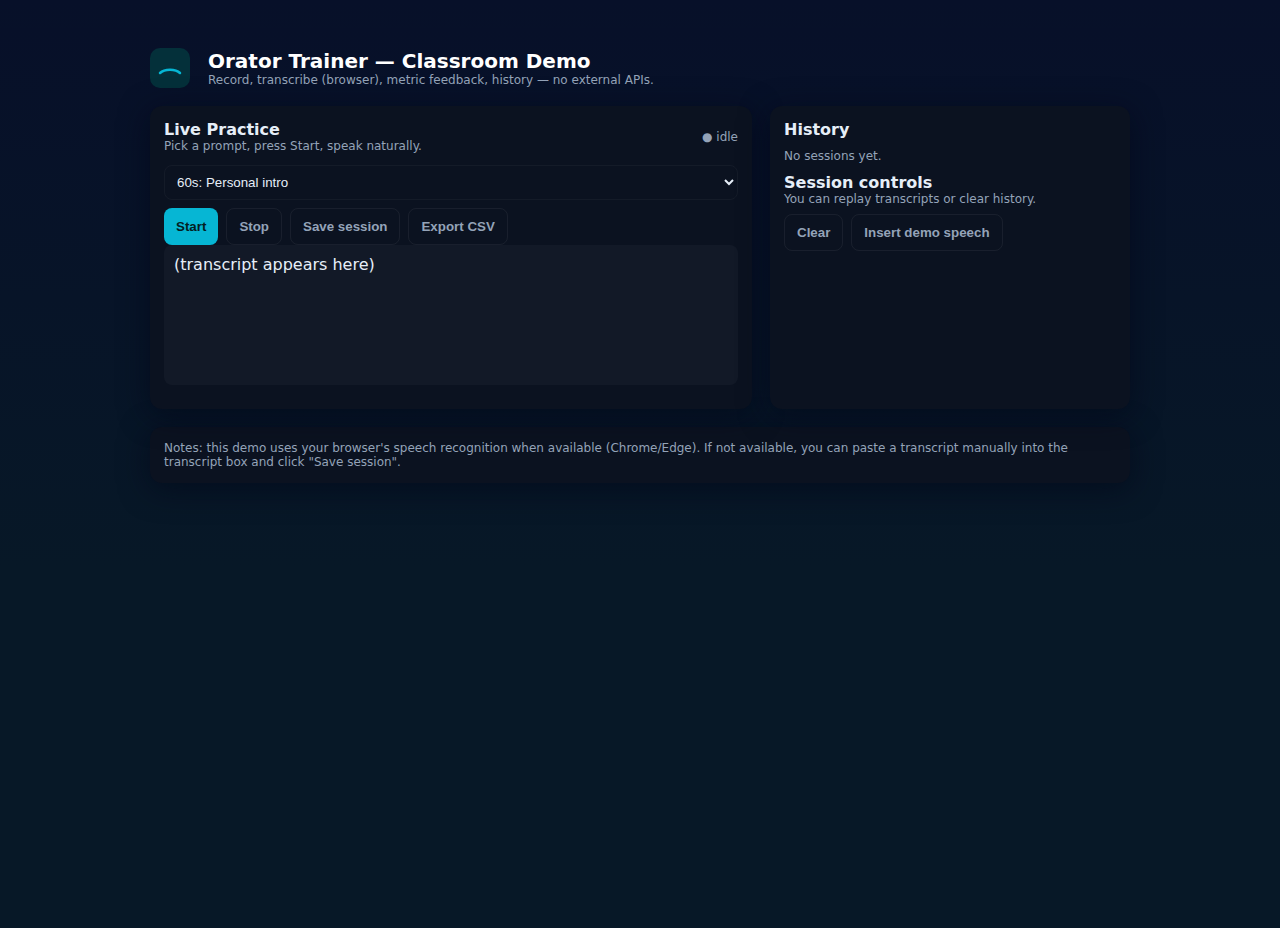
<file: index.html>
<!doctype html>
<html lang="en">
<head>
  <meta charset="utf-8" />
  <meta name="viewport" content="width=device-width,initial-scale=1" />
  <title>Orator Trainer — Demo</title>
  <style>
    :root{--bg:#0f1724;--card:#0b1220;--accent:#06b6d4;--muted:#94a3b8;--glass:rgba(255,255,255,0.03)}
    html,body{height:100%;margin:0;background:linear-gradient(180deg,#071029 0%, #071827 60%);font-family:Inter,ui-sans-serif,system-ui,-apple-system,"Segoe UI",Roboto,'Helvetica Neue',Arial}
    .wrap{max-width:980px;margin:28px auto;padding:20px}
    header{display:flex;align-items:center;gap:18px;color:white}
    header h1{margin:0;font-size:20px}
    .grid{display:grid;grid-template-columns:1fr 360px;gap:18px;margin-top:18px}
    .card{background:var(--card);border-radius:12px;padding:14px;color:#e6eef8;box-shadow:0 6px 30px rgba(2,6,23,0.6)}
    button{background:var(--accent);border:none;color:#042022;padding:10px 12px;border-radius:8px;cursor:pointer;font-weight:600}
    button.secondary{background:transparent;border:1px solid rgba(255,255,255,0.06);color:var(--muted)}
    .controls{display:flex;gap:8px;margin-top:8px}
    #transcript{min-height:120px;white-space:pre-wrap;background:var(--glass);padding:10px;border-radius:8px;color:#e6eef8}
    .metrics{display:flex;flex-wrap:wrap;gap:10px;margin-top:10px}
    .metric{background:linear-gradient(180deg, rgba(255,255,255,0.02), rgba(255,255,255,0.01));padding:8px;border-radius:8px;min-width:120px}
    .history-list{max-height:260px;overflow:auto;margin-top:10px}
    table{width:100%;border-collapse:collapse;color:#cfe8ff}
    td,th{padding:6px;border-bottom:1px dashed rgba(255,255,255,0.03);font-size:13px}
    footer{margin-top:18px;color:var(--muted);font-size:13px}
    .suggestion{background:rgba(6,182,212,0.08);color:var(--accent);padding:8px;border-radius:8px;margin-top:10px}
    .small{font-size:12px;color:var(--muted)}
  </style>
</head>
<body>
  <div class="wrap">
    <header>
      <svg width="40" height="40" viewBox="0 0 24 24" fill="none" aria-hidden><rect width="24" height="24" rx="6" fill="#04303a"/><path d="M6 15s2-2 6-2 6 2 6 2" stroke="#06b6d4" stroke-width="1.5" stroke-linecap="round" stroke-linejoin="round"/></svg>
      <div>
        <h1>Orator Trainer — Classroom Demo</h1>
        <div class="small">Record, transcribe (browser), metric feedback, history — no external APIs.</div>
      </div>
    </header>

    <div class="grid">
      <main class="card">
        <div style="display:flex;gap:12px;align-items:center;justify-content:space-between">
          <div>
            <strong>Live Practice</strong>
            <div class="small">Pick a prompt, press Start, speak naturally.</div>
          </div>
          <div class="small" id="status">● idle</div>
        </div>

        <div style="margin-top:12px">
          <select id="prompt" style="width:100%;padding:8px;border-radius:8px;background:transparent;color:#e6eef8;border:1px solid rgba(255,255,255,0.04)">
            <option>60s: Personal intro</option>
            <option>45s: Explain your favourite concept</option>
            <option>30s: Pitch a product</option>
            <option>60s: Tell a brief story</option>
            <option>30s: Explain like I'm 10</option>
          </select>
        </div>

        <div class="controls">
          <button id="startBtn">Start</button>
          <button id="stopBtn" class="secondary" disabled>Stop</button>
          <button id="saveBtn" class="secondary" disabled>Save session</button>
          <button id="exportBtn" class="secondary">Export CSV</button>
        </div>

        <div id="transcript" contenteditable="false" aria-live="polite">(transcript appears here)</div>

        <div class="metrics" id="metrics"></div>

        <div class="suggestion" id="suggestion" style="display:none"></div>
      </main>

      <aside class="card">
        <strong>History</strong>
        <div class="history-list" id="history"></div>
        <div style="margin-top:10px">
          <strong>Session controls</strong>
          <div class="small">You can replay transcripts or clear history.</div>
          <div style="display:flex;gap:8px;margin-top:8px">
            <button id="clearHistory" class="secondary">Clear</button>
            <button id="demoFill" class="secondary">Insert demo speech</button>
          </div>
        </div>
      </aside>
    </div>

    <footer class="card small">Notes: this demo uses your browser's speech recognition when available (Chrome/Edge). If not available, you can paste a transcript manually into the transcript box and click "Save session".</footer>
  </div>

  <script>
  // == Simple Orator Trainer Demo (single-file) ==
  // Features:
  // - Uses browser SpeechRecognition if available for live transcription
  // - Calculates WPM, filler words, pause count, longest pause
  // - Simple pitch range estimation via WebAudio (voiced frames)
  // - Save sessions to localStorage and export CSV

  // ----- Utilities -----
  const $ = id => document.getElementById(id);

  // Filler words list
  const FILLERS = ['um','uh','like','you know','actually','basically','right','so','i mean','kind of','sort of'];

  // ----- State -----
  let recognition = null;
  let recognizing = false;
  let finalTranscript = '';
  let startTime = null;
  let speechStart = null;
  let audioContext = null;
  let mediaStream = null;
  let lastSpeechTime = 0;
  let pauses = [];
  let pitchSamples = [];

  // ----- UI refs -----
  const startBtn = $('startBtn');
  const stopBtn = $('stopBtn');
  const saveBtn = $('saveBtn');
  const exportBtn = $('exportBtn');
  const transcriptEl = $('transcript');
  const statusEl = $('status');
  const metricsEl = $('metrics');
  const suggestionEl = $('suggestion');
  const historyEl = $('history');
  const promptEl = $('prompt');

  // ----- Speech recognition setup -----
  function supportsSpeechRecognition(){
    return !!(window.SpeechRecognition || window.webkitSpeechRecognition);
  }

  function startRecognition(){
    if (!supportsSpeechRecognition()){
      alert('SpeechRecognition not available in this browser. You can still paste a transcript manually and save.');
      return;
    }
    const SR = window.SpeechRecognition || window.webkitSpeechRecognition;
    recognition = new SR();
    recognition.interimResults = true;
    recognition.continuous = true;
    recognition.lang = 'en-US';

    finalTranscript = '';
    transcriptEl.textContent = '';

    recognition.onstart = () => {
      recognizing = true; statusEl.textContent = '● listening';
      startTime = performance.now(); speechStart = null; pauses = []; lastSpeechTime = performance.now(); pitchSamples = [];
      stopBtn.disabled = false; startBtn.disabled = true; saveBtn.disabled = true;
    };

    recognition.onresult = (event) => {
      let interim = '';
      for (let i=event.resultIndex;i<event.results.length;i++){
        const res = event.results[i];
        if (res.isFinal){ finalTranscript += res[0].transcript + ' '; speechDetected(); }
        else interim += res[0].transcript;
      }
      transcriptEl.textContent = (finalTranscript + '\n' + interim).trim();
      computeLiveMetrics();
    };

    recognition.onerror = (e) => { console.warn('recognition error', e); };
    recognition.onend = () => { recognizing = false; statusEl.textContent = '● idle'; stopProcessingAudio(); stopBtn.disabled = true; startBtn.disabled = false; saveBtn.disabled = finalTranscript.trim().length===0; };

    recognition.start();
    startAudioCaptureForPitch();
  }

  function stopRecognition(){
    if (recognition){ recognition.stop(); recognition = null; }
  }

  // ----- Audio capture for pause/pitch analysis -----
  async function startAudioCaptureForPitch(){
    try{
      mediaStream = await navigator.mediaDevices.getUserMedia({audio:true});
      audioContext = new (window.AudioContext || window.webkitAudioContext)();
      const source = audioContext.createMediaStreamSource(mediaStream);
      const analyser = audioContext.createAnalyser(); analyser.fftSize = 2048;
      source.connect(analyser);
      const data = new Float32Array(analyser.fftSize);

      // sample loop
      function sample(){
        analyser.getFloatTimeDomainData(data);
        const rms = Math.sqrt(data.reduce((s,v)=>s+v*v,0)/data.length);
        const now = performance.now();
        // detect silence vs speech via RMS threshold
        if (rms > 0.01){ // voiced
          lastSpeechTime = now;
          // pitch estimate via auto-correlation
          const pitch = autoCorrelate(data, audioContext.sampleRate);
          if (pitch && pitch>50 && pitch<600) pitchSamples.push(pitch);
        } else {
          // if silence lasted > 400ms mark a pause
          const silenceLength = now - lastSpeechTime;
          // only add a pause when crossing threshold
          if (silenceLength>400 && (pauses.length===0 || (now - pauses[pauses.length-1].end) > 300)){
            pauses.push({start:lastSpeechTime, end:now});
          }
        }
        if (recognizing) requestAnimationFrame(sample);
      }
      requestAnimationFrame(sample);
    }catch(err){ console.warn('audio capture failed', err); }
  }

  function stopProcessingAudio(){
    if (mediaStream){ mediaStream.getTracks().forEach(t=>t.stop()); mediaStream=null; }
    if (audioContext){ audioContext.close(); audioContext=null; }
  }

  // Auto-correlation pitch finder (classic)
  function autoCorrelate(buf, sampleRate){
    // from many JS pitch examples, returns fundamental frequency or -1
    const SIZE = buf.length;
    let rms = 0; for (let i=0;i<SIZE;i++){ const val = buf[i]; rms+=val*val; } rms = Math.sqrt(rms/SIZE);
    if (rms<0.01) return null;
    let r1=0, r2=SIZE-1, th=0.2;
    for (let i=0;i<SIZE/2;i++) if (Math.abs(buf[i])<th){ r1=i; break; }
    for (let i=1;i<SIZE/2;i++) if (Math.abs(buf[SIZE-i])<th){ r2=SIZE-i; break; }
    buf = buf.slice(r1,r2);
    const newSize = buf.length;
    const c = new Array(newSize).fill(0);
    for (let i=0;i<newSize;i++) for (let j=0;j<newSize-i;j++) c[i]+=buf[j]*buf[j+i];
    let d=0; while(c[d]>c[d+1]) d++;
    let maxval=-1, maxpos=-1; for (let i=d;i<newSize;i++){ if (c[i]>maxval){ maxval=c[i]; maxpos=i;} }
    if (maxpos===-1) return null;
    const T0 = maxpos;
    return sampleRate / T0;
  }

  // ----- Metric calculations -----
  function wordsCount(txt){ if(!txt) return 0; return txt.trim().split(/\s+/).filter(Boolean).length; }

  function computeMetricsFromText(txt, speakingMs){
    const words = wordsCount(txt);
    const wpm = speakingMs>0 ? Math.round(words / (speakingMs/60000)) : 0;
    const lower = txt.toLowerCase();
    let fillerCount = 0; FILLERS.forEach(f => { const regex = new RegExp('\\b'+escapeRegExp(f)+'\\b','g'); const m = lower.match(regex); if (m) fillerCount += m.length; });
    const fillerPerMin = speakingMs>0 ? (fillerCount/(speakingMs/60000)).toFixed(1) : 0;
    const pauseCount = pauses.length;
    const longestPause = pauses.reduce((m,p)=>Math.max(m, p.end-p.start),0);
    const uniqueWords = new Set(txt.toLowerCase().replace(/[^a-z\s]/g,'').split(/\s+/).filter(Boolean));
    const ttr = words>0 ? (uniqueWords.size/words).toFixed(2) : 0;
    const pitchRange = pitchSamples.length? (Math.max(...pitchSamples)-Math.min(...pitchSamples)).toFixed(0) : 0;
    return {words,wpm,fillerCount,fillerPerMin,pauseCount,longestPause,ttr,pitchRange};
  }

  function computeLiveMetrics(){
    const txt = transcriptEl.textContent || '';
    const speakingMs = Math.max(1, performance.now() - (startTime || performance.now()));
    const m = computeMetricsFromText(txt, speakingMs);
    renderMetrics(m);
  }

  function renderMetrics(m){
    metricsEl.innerHTML = '';
    const blocks = [
      ['WPM', m.wpm], ['Words', m.words], ['Fillers/min', m.fillerPerMin], ['Pauses', m.pauseCount], ['Longest pause (ms)', Math.round(m.longestPause)], ['TTR', m.ttr], ['Pitch range (Hz)', m.pitchRange]
    ];
    blocks.forEach(b=>{ const d = document.createElement('div'); d.className='metric'; d.innerHTML = `<div style="font-weight:700">${b[1]}</div><div class="small">${b[0]}</div>`; metricsEl.appendChild(d); });
    offerSuggestion(m);
  }

  function offerSuggestion(m){
    suggestionEl.style.display = 'block';
    let text = '';
    if (m.wpm>190) text = 'You speak fast — try adding a 300–500ms pause at commas and sentence breaks.';
    else if (m.wpm<110) text = 'You speak slowly — try to increase tempo slightly to keep energy up.';
    else text = 'Pace is in a good band. Work on reducing filler words for clarity.';
    if (m.fillerPerMin>3) text = 'Too many filler words. Pause briefly instead of using fillers.';
    suggestionEl.textContent = text;
  }

  // escape regex helper
  function escapeRegExp(string){ return string.replace(/[.*+?^${}()|[\]\\]/g, '\\$&'); }

  // ----- Session saving -----
  function saveSession(){
    const now = new Date().toISOString();
    const txt = transcriptEl.textContent.trim();
    if (!txt){ alert('No transcript to save.'); return; }
    const speakingMs = Math.max(1, performance.now() - (startTime || performance.now()));
    const m = computeMetricsFromText(txt, speakingMs);
    const session = {id: now, prompt: promptEl.value, transcript: txt, metrics: m, date: now};
    const arr = JSON.parse(localStorage.getItem('orator_history')||'[]'); arr.unshift(session); localStorage.setItem('orator_history', JSON.stringify(arr));
    refreshHistory(); saveBtn.disabled=true;
  }

  function refreshHistory(){
    const arr = JSON.parse(localStorage.getItem('orator_history')||'[]');
    if (!arr.length) { historyEl.innerHTML = '<div class="small">No sessions yet.</div>'; return; }
    const rows = arr.map(s=>`<div style="padding:8px;border-radius:8px;margin-bottom:6px;background:rgba(255,255,255,0.02)"><div style="display:flex;justify-content:space-between"><div><strong>${s.prompt}</strong><div class="small">${new Date(s.date).toLocaleString()}</div></div><div style="text-align:right"><div class="small">WPM: ${s.metrics.wpm}</div><div style="margin-top:6px"><button class="smallBtn" data-id="${s.id}" onclick="replaySession('${s.id}')">Replay</button> <button class="smallBtn" data-id="${s.id}" onclick="deleteSession('${s.id}')">Delete</button></div></div></div><div style="margin-top:6px;font-size:13px">${escapeHtmlPreview(s.transcript)}</div></div>`).join('');
    historyEl.innerHTML = rows;
  }

  window.replaySession = function(id){
    const arr = JSON.parse(localStorage.getItem('orator_history')||'[]'); const s = arr.find(x=>x.id===id); if(!s) return; transcriptEl.textContent = s.transcript; renderMetrics(s.metrics); }
  window.deleteSession = function(id){ let arr = JSON.parse(localStorage.getItem('orator_history')||'[]'); arr = arr.filter(x=>x.id!==id); localStorage.setItem('orator_history', JSON.stringify(arr)); refreshHistory(); }

  function escapeHtmlPreview(s){ return s.replace(/</g,'&lt;').replace(/>/g,'&gt;').replace(/\n/g,'<br>'); }

  // Export CSV
  function exportCSV(){
    const arr = JSON.parse(localStorage.getItem('orator_history')||'[]'); if (!arr.length){ alert('No sessions to export.'); return; }
    const header = ['date','prompt','words','wpm','fillers','pauses','longestPause','ttr','pitchRange','transcript'];
    const lines = [header.join(',')];
    arr.forEach(s=>{ const row=[s.date,`"${s.prompt.replace(/"/g,'""')}"`,s.metrics.words,s.metrics.wpm,s.metrics.fillerCount,s.metrics.pauseCount,Math.round(s.metrics.longestPause),s.metrics.ttr,s.metrics.pitchRange,`"${s.transcript.replace(/"/g,'""') }"`]; lines.push(row.join(',')); });
    const blob = new Blob([lines.join('\n')], {type:'text/csv'});
    const url = URL.createObjectURL(blob); const a = document.createElement('a'); a.href=url; a.download='orator_history.csv'; a.click(); URL.revokeObjectURL(url);
  }

  // Helpers for UI small buttons
  document.addEventListener('click', e=>{
    if (e.target.matches('.smallBtn')){
      const id = e.target.getAttribute('data-id'); if (e.target.textContent.trim()==='Replay') replaySession(id); else deleteSession(id);
    }
  });

  // Demo helper: insert a fake speech
  $('demoFill').addEventListener('click', ()=>{
    const sample = 'Hello, my name is Alex. I work on simple products that help people learn. In this short pitch I will show why our tool helps learners stay excited. Thank you.';
    transcriptEl.textContent = sample; startTime = performance.now() - 35000; computeLiveMetrics(); saveBtn.disabled=false; });

  // Buttons wiring
  startBtn.addEventListener('click', ()=>{ startRecognition(); startTime = performance.now(); });
  stopBtn.addEventListener('click', ()=>{ stopRecognition(); });
  saveBtn.addEventListener('click', ()=>{ saveSession(); });
  exportBtn.addEventListener('click', ()=>{ exportCSV(); });
  $('clearHistory').addEventListener('click', ()=>{ if (confirm('Clear all saved sessions?')){ localStorage.removeItem('orator_history'); refreshHistory(); } });

  // allow manual edit in case speech API missing
  transcriptEl.addEventListener('input', ()=>{ saveBtn.disabled = transcriptEl.textContent.trim().length===0; computeLiveMetrics(); });

  // initial load
  refreshHistory();

  // small helper to ensure the demo is usable when SpeechRecognition is not provided
  if (!supportsSpeechRecognition()){
    statusEl.textContent = '● speech API not available — paste transcript manually'; startBtn.disabled = true; stopBtn.disabled = true;
  }

  // escape html in history display
  function escapeHtml(s){ return s.replace(/&/g,'&amp;').replace(/</g,'&lt;').replace(/>/g,'&gt;'); }

  </script>
</body>
</html>
</file>
